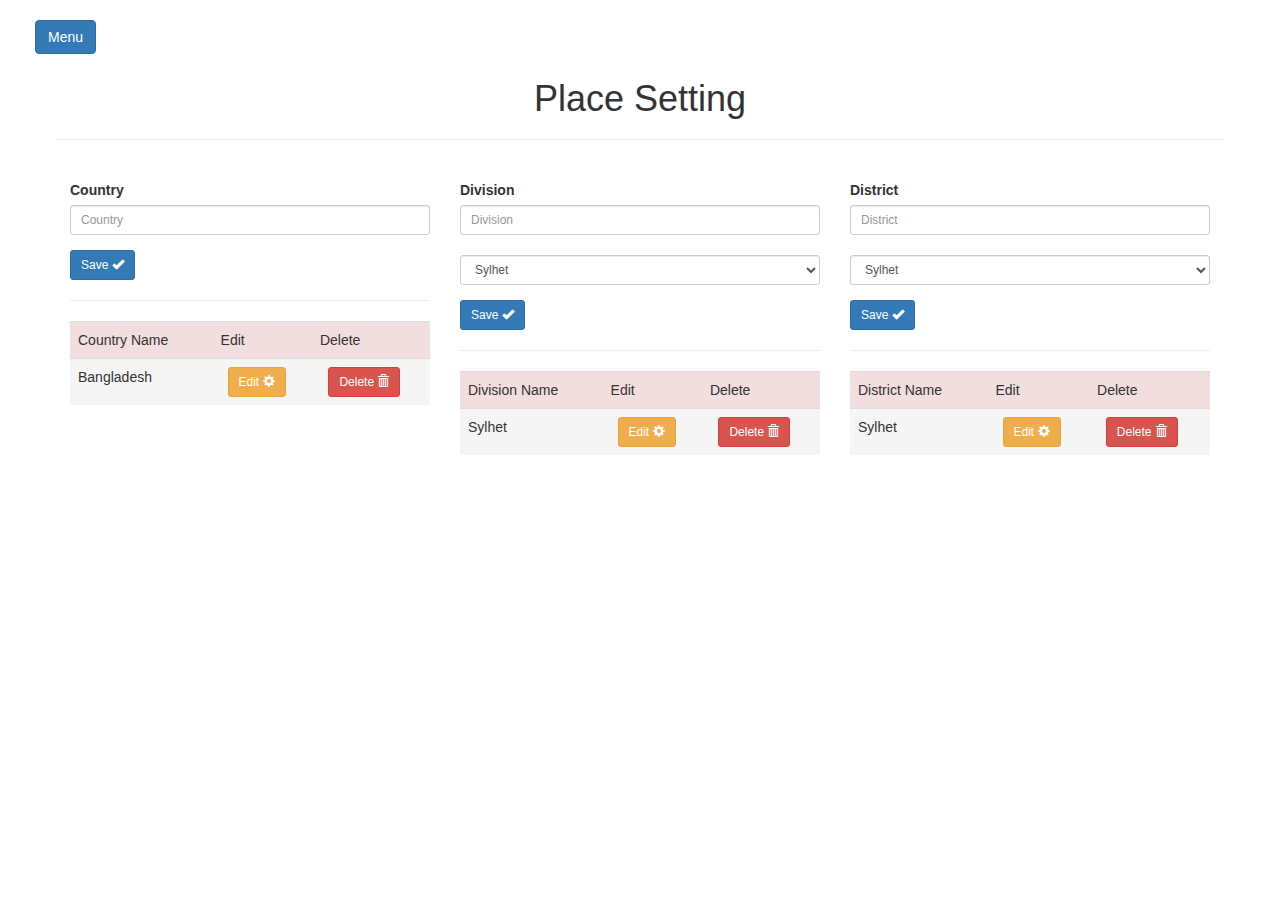
<file: admin/PlaceSetting.html>
<!DOCTYPE html>
<html lang="en">
  <head>
    <meta charset="utf-8">
    <meta http-equiv="X-UA-Compatible" content="IE=edge">
    <meta name="viewport" content="width=device-width, initial-scale=1">
    <title>tour</title>

    <!-- Bootstrap -->
    <link href="../css/bootstrap.min.css" rel="stylesheet">
	<link href="../css/admin.css" rel="stylesheet">
	
	   <!-- Custom Fonts -->
    <link href="../shakil/font-awesome/css/font-awesome.min.css" rel="stylesheet" type="text/css">
    <link href="https://fonts.googleapis.com/css?family=Lora:400,700,400italic,700italic" rel="stylesheet" type="text/css">
    <link href="https://fonts.googleapis.com/css?family=Montserrat:400,700" rel="stylesheet" type="text/css">

  </head>
	


<body>

    <div id="wrapper">

        <!-- Sidebar -->
        <div id="sidebar-wrapper">
            <ul class="sidebar-nav">
                <li class="sidebar-brand">
                    <a href="index.html">
                       Tour Guide
                    </a>
                </li>
                <li>
                    <a href="post.html">Dashboard</a>
                </li>
                
                <li>
                    <a href="PlaceSetting.html">Place Setting </a>
                </li>
                <li>
                     <a href="viewpost.html">Data View </a>
                </li>
                <li>
                    <a href="#">About</a>
                </li>
                <li>
                    <a href="#">Services</a>
                </li>
                <li>
                    <a href="#">Contact</a>
                </li>
				<li>
                    <a href="adminlogin.html">Log out</a>
                </li>
            </ul>
        </div>
        <!-- /#sidebar-wrapper -->

        <!-- Page Content -->
        <div id="page-content-wrapper">
            <div class="container-fluid">
                <div class="row">
                    <div class="col-lg-12">
                        
                        <a href="#menu-toggle" class="btn btn-primary" id="menu-toggle">Menu</a>
						
                    </div>
                </div>
				<!-- row end -->
				
				 <div class="container">			 
					<div class="row main-bolck-setting"> 	
								
								<h1 class="text-center"> Place Setting </h1>
								<hr /> <br />
						<div class="col-md-4"> 
							
							 <form>
							  <div class="form-group">
								<label for="exampleInputEmail1">Country</label>
								<input type="text" class="form-control input-sm" id="" placeholder="Country">
							</div>
							 
							<button type="button"  class="btn btn-primary btn-sm"> Save  <span class="glyphicon glyphicon-ok" aria-hidden="true"></span></button>
							
							<br /> 
							<hr />
								<table class="table table-hover">
										<!-- On table  -->
										<tr class=".table-condensed">
										  <td class="danger">Country Name </td>
										  
										  <td class="danger">Edit</td>
										  
										  <td class="danger">Delete</td>
										</tr>
										
										<tr>
										  <td class="active">Bangladesh</td>
										  
										  <td class="active"><button type="button"  class="btn btn-warning btn-sm col-md-offset-1" data-toggle="modal" data-target="#counter-edit" data-whatever="@mdo"> Edit  <span class="glyphicon glyphicon-cog" aria-hidden="true"></span></button></td>
										  <td class="active"><button type="button"  class="btn btn-danger btn-sm col-md-offset-1">Delete  <span class="glyphicon glyphicon-trash" aria-hidden="true"></span></button></td>
										</tr>								
								</table>
							
							
							
							
								
								<div class="modal fade" id="counter-edit" tabindex="-1" role="dialog" aria-labelledby="exampleModalLabel">
								  <div class="modal-dialog" role="document">
									<div class="modal-content">
									  <div class="modal-header">
										<button type="button" class="close" data-dismiss="modal" aria-label="Close"><span aria-hidden="true">&times;</span></button>
										<h4 class="modal-title" id="exampleModalLabel">Edit Here</h4>
									  </div>
									  <div class="modal-body">
										<form>
										  <div class="form-group">
											<label for="recipient-name" class="control-label">Country :</label>
											<input type="text" class="form-control" id="Country-name">
										  </div>
										  
										</form>
									  </div>
									  <div class="modal-footer">
										
										<button type="button" class="btn btn-primary" data-dismiss="modal">Edit</button>
									  </div>
									</div>
								  </div>
								</div>
							
							 
							</form>
						
						</div>
						
						<div class="col-md-4">

							<form>
								<div class="form-group">
									<label for="exampleInputEmail1">Division</label>
									<input type="text" class="form-control input-sm" id="" placeholder="Division">

									<br />
									<select class="form-control input-sm">
										<option>Sylhet</option>
										<option>Dhaka</option>
									</select>
								</div>

							<button type="button"  class="btn btn-primary btn-sm"> Save  <span class="glyphicon glyphicon-ok" aria-hidden="true"></span></button>
							
							<br /> 
							<hr />
								<table class="table table-hover">
										<!-- On table  -->
										<tr class=".table-condensed">
										  <td class="danger">Division Name </td>
										  
										  <td class="danger">Edit</td>
										  
										  <td class="danger">Delete</td>
										</tr>
										
										<tr>
										  <td class="active">Sylhet</td>
										  
										  <td class="active"><button type="button"  class="btn btn-warning btn-sm col-md-offset-1" data-toggle="modal" data-target="#Division-edit" data-whatever="@mdo"> Edit  <span class="glyphicon glyphicon-cog" aria-hidden="true"></span></button></td>
										  <td class="active"><button type="button"  class="btn btn-danger btn-sm col-md-offset-1">Delete  <span class="glyphicon glyphicon-trash" aria-hidden="true"></span></button></td>
										</tr>								
								</table>
							
							
							
				
							
								
								<div class="modal fade" id="Division-edit" tabindex="-1" role="dialog" aria-labelledby="exampleModalLabel">
								  <div class="modal-dialog" role="document">
									<div class="modal-content">
									  <div class="modal-header">
										<button type="button" class="close" data-dismiss="modal" aria-label="Close"><span aria-hidden="true">&times;</span></button>
										<h4 class="modal-title" id="exampleModalLabel">Edit Here</h4>
									  </div>
									  <div class="modal-body">
										<form>
										  <div class="form-group">
											<label for="recipient-name" class="control-label">Division :</label>
											<input type="text" class="form-control" id="Division-name">
										  </div>
										  
										</form>
									  </div>
									  <div class="modal-footer">
										
										<button type="button" class="btn btn-primary" data-dismiss="modal">Edit</button>
									  </div>
									</div>
								  </div>
								</div>
							
							</form>									
						</div>
						
						<div class="col-md-4">
							<form>
								<div class="form-group">
									<label for="exampleInputEmail1">District</label>
									<input type="email" class="form-control input-sm" id="" placeholder="District">

									<br />
									<select class="form-control input-sm">
										<option>Sylhet</option>
										<option>Dhaka</option>
									</select>
								</div>

							<button type="button"  class="btn btn-primary btn-sm"> Save  <span class="glyphicon glyphicon-ok" aria-hidden="true"></span></button>
							
							<br /> 
							<hr />
								<table class="table table-hover">
										<!-- On table  -->
										<tr class=".table-condensed">
										  <td class="danger">District Name </td>
										  
										  <td class="danger">Edit</td>
										  
										  <td class="danger">Delete</td>
										</tr>
										
										<tr>
										  <td class="active">Sylhet</td>
										  
										  <td class="active"><button type="button"  class="btn btn-warning btn-sm col-md-offset-1" data-toggle="modal" data-target="#District-edit" data-whatever="@mdo"> Edit  <span class="glyphicon glyphicon-cog" aria-hidden="true"></span></button></td>
										  <td class="active"><button type="button"  class="btn btn-danger btn-sm col-md-offset-1">Delete  <span class="glyphicon glyphicon-trash" aria-hidden="true"></span></button></td>
										</tr>								
								</table>
							
							
							
							
							

								<div class="modal fade" id="District-edit" tabindex="-1" role="dialog" aria-labelledby="exampleModalLabel">
								  <div class="modal-dialog" role="document">
									<div class="modal-content">
									  <div class="modal-header">
										<button type="button" class="close" data-dismiss="modal" aria-label="Close"><span aria-hidden="true">&times;</span></button>
										<h4 class="modal-title" id="exampleModalLabel">Edit Here</h4>
									  </div>
									  <div class="modal-body">
										<form>
										  <div class="form-group">
											<label for="recipient-name" class="control-label">District :</label>
											<input type="text" class="form-control" id="District-name">
										  </div>
										  
										</form>
									  </div>
									  <div class="modal-footer">
										
										<button type="button" class="btn btn-primary" data-dismiss="modal">Edit</button>
									  </div>
									</div>
								  </div>
								</div>
							
							
							
							</form>									
						</div>
					
					
					</div>
					
					


					
					
					
					
				 </div>

				
				</div>
				
				
				
            </div>
        </div>
        <!-- /#page-content-wrapper -->

    </div>
    <!-- /#wrapper -->

    <!-- jQuery -->
   
		<script src="https://ajax.googleapis.com/ajax/libs/jquery/1.12.4/jquery.min.js"></script>

    <!-- Bootstrap Core JavaScript -->
    <script src="../js/bootstrap.min.js"></script>

    <!-- Menu Toggle Script -->
    <script>
    $("#menu-toggle").click(function(e) {
        e.preventDefault();
        $("#wrapper").toggleClass("toggled");
    });
    </script>

</body>

</html>
</file>
<file: css/admin.css>
body {
    overflow-x: hidden;
 }

/* Toggle Styles */

#wrapper {
    padding-left: 0;
    -webkit-transition: all 0.5s ease;
    -moz-transition: all 0.5s ease;
    -o-transition: all 0.5s ease;
    transition: all 0.5s ease;
}

#wrapper.toggled {
    padding-left: 250px;
}

#sidebar-wrapper {
    z-index: 1000;
    position: fixed;
    left: 250px;
    width: 0;
    height: 100%;
    margin-left: -250px;
    overflow-y: auto;
    background: #000;
    -webkit-transition: all 0.5s ease;
    -moz-transition: all 0.5s ease;
    -o-transition: all 0.5s ease;
    transition: all 0.5s ease;
}

#wrapper.toggled #sidebar-wrapper {
    width: 250px;
}

#page-content-wrapper {
    width: 100%;
    position: absolute;
    padding: 15px;
}

#wrapper.toggled #page-content-wrapper {
    position: absolute;
    margin-right: -250px;
}

/* Sidebar Styles */

.sidebar-nav {
    position: absolute;
    top: 0;
    width: 250px;
    margin: 0;
    padding: 0;
    list-style: none;
}

.sidebar-nav li {
    text-indent: 20px;
    line-height: 40px;
}

.sidebar-nav li a {
    display: block;
    text-decoration: none;
    color: #999999;
}

.sidebar-nav li a:hover {
    text-decoration: none;
    color: #fff;
    background: rgba(255,255,255,0.2);
}

.sidebar-nav li a:active,
.sidebar-nav li a:focus {
    text-decoration: none;
}

.sidebar-nav > .sidebar-brand {
    height: 65px;
    font-size: 18px;
    line-height: 60px;
}

.sidebar-nav > .sidebar-brand a {
    color: #999999;
}

.sidebar-nav > .sidebar-brand a:hover {
    color: #fff;
    background: none;
}

@media(min-width:768px) {
    #wrapper {
        padding-left: 0;
    }

    #wrapper.toggled {
        padding-left: 250px;
    }

    #sidebar-wrapper {
        width: 0;
    }

    #wrapper.toggled #sidebar-wrapper {
        width: 250px;
    }

    #page-content-wrapper {
        padding: 20px;
        position: relative;
    }

    #wrapper.toggled #page-content-wrapper {
        position: relative;
        margin-right: 0;
    }
}


.main-bolck-setting{
	margin-top : 5px;
}
</file>
